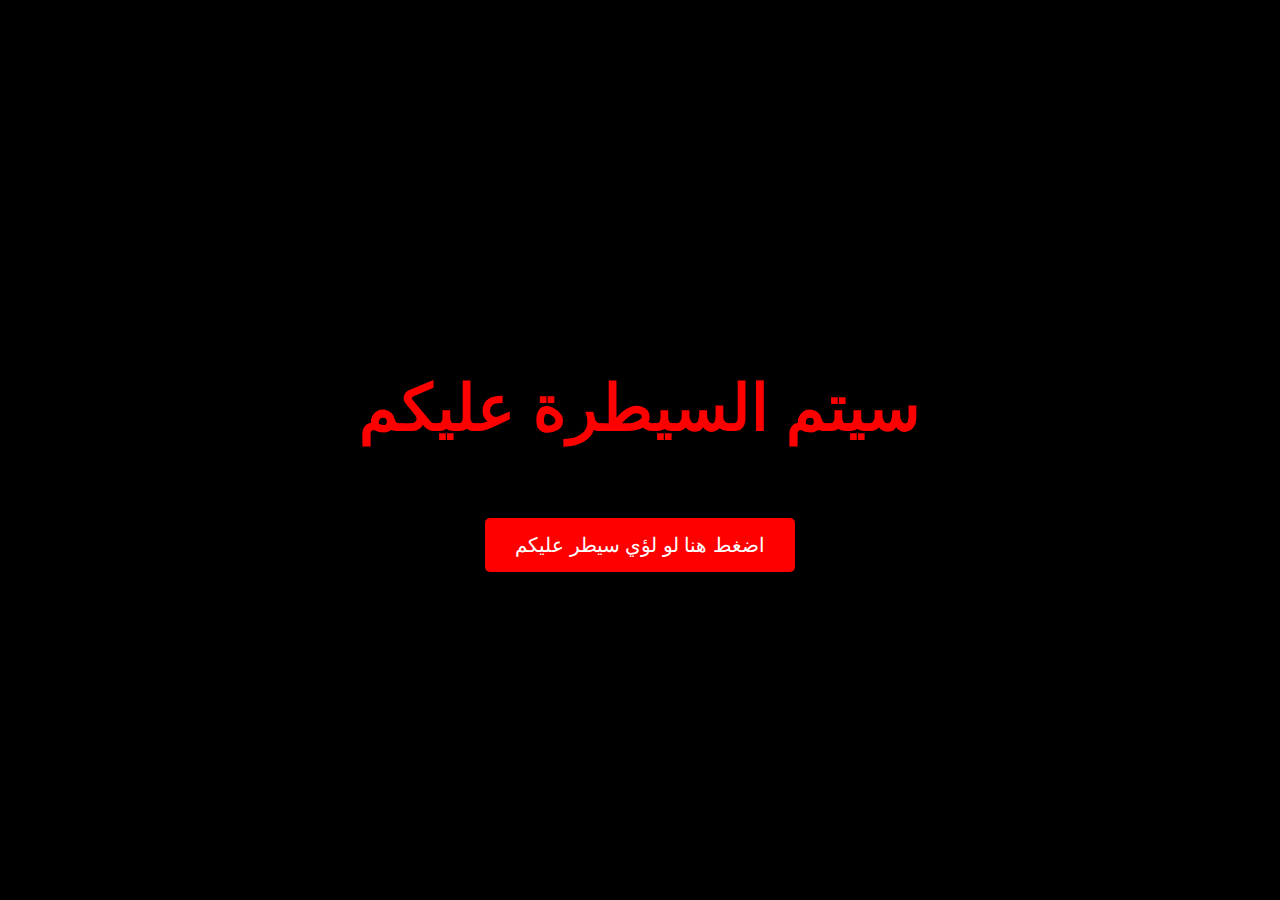
<file: index.html>
<!DOCTYPE html>
<html lang="ar">
<head>
    <meta charset="UTF-8">
    <title>الصفحة الأولى</title>
    <link rel="stylesheet" href="style.css">
</head>
<body>

    <div class="hero">
        <h1>سيتم السيطرة عليكم</h1>
        <a href="page2.html" class="btn">اضغط هنا لو لؤي سيطر عليكم</a>
    </div>

</body>
</html>
</file>
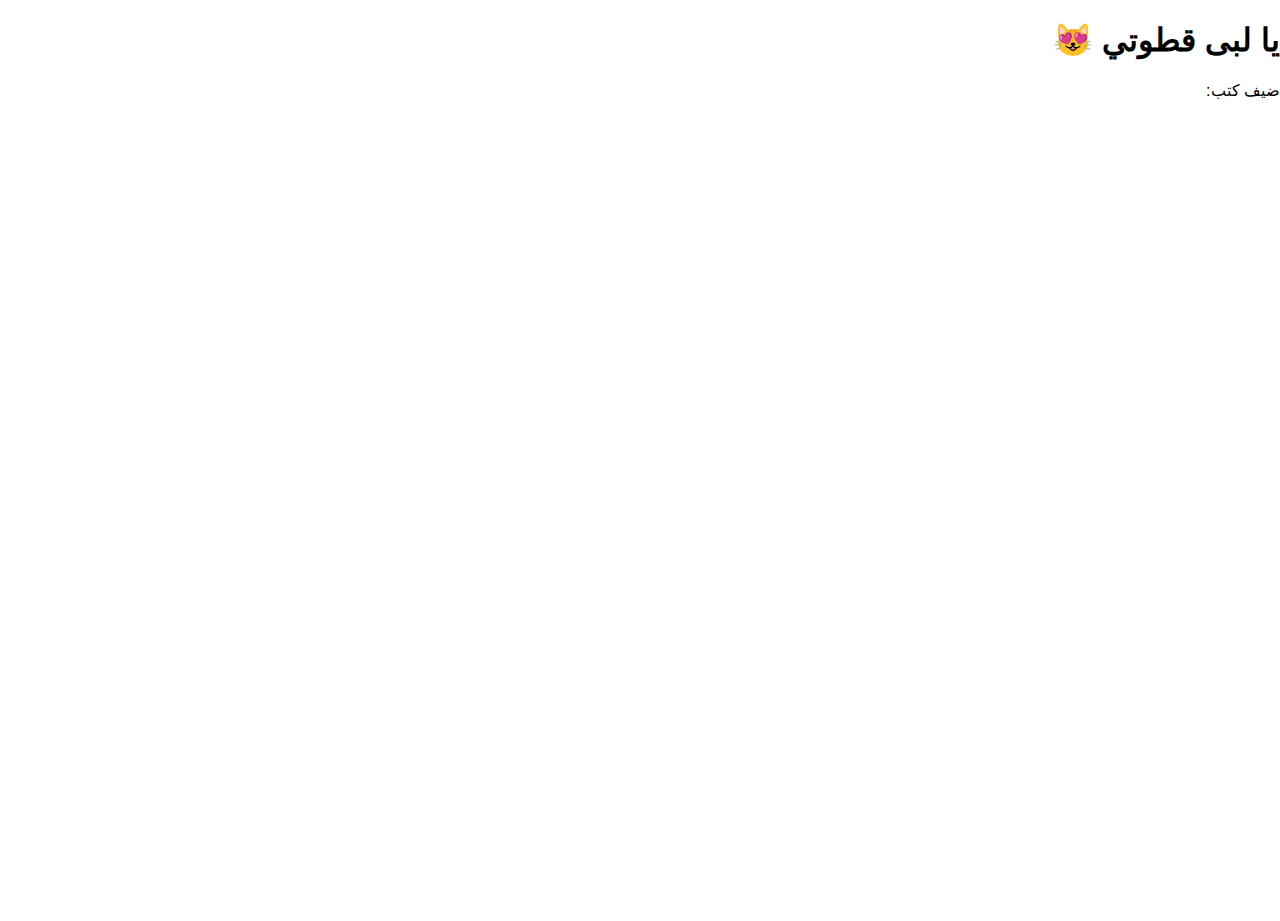
<file: final.html>
<!DOCTYPE html>
<html lang="ar">
<head>
    <meta charset="UTF-8">
    <title>يا لبى قطوتي</title>
    <link rel="stylesheet" href="style.css">
</head>
<body>
    <div class="container">
        <h1 id="finalMessage">يا لبى قطوتي 😻</h1>
        <p id="writer"></p>
    </div>

    <script>
        const username = sessionStorage.getItem("username") || "ضيف";
        const userText = sessionStorage.getItem("userText") || "";
        document.getElementById("writer").innerText = `${username} كتب: ${userText}`;
    </script>
</body>
</html>
</file>
<file: style.css>
body {
    margin: 0;
    height: 100vh;
    font-family: Arial, sans-serif;
    direction: rtl;
}

.hero {
    height: 100vh;
    background-color: #000;
    display: flex;
    flex-direction: column;
    justify-content: center;
    align-items: center;
    gap: 30px;
}

.hero h1 {
    color: red;
    font-size: 64px;
}

.btn {
    color: white;
    background-color: red;
    padding: 15px 30px;
    text-decoration: none;
    font-size: 20px;
    border-radius: 5px;
    transition: 0.3s;
}

.btn:hover {
    background-color: darkred;
    transform: scale(1.05);
}
</file>
